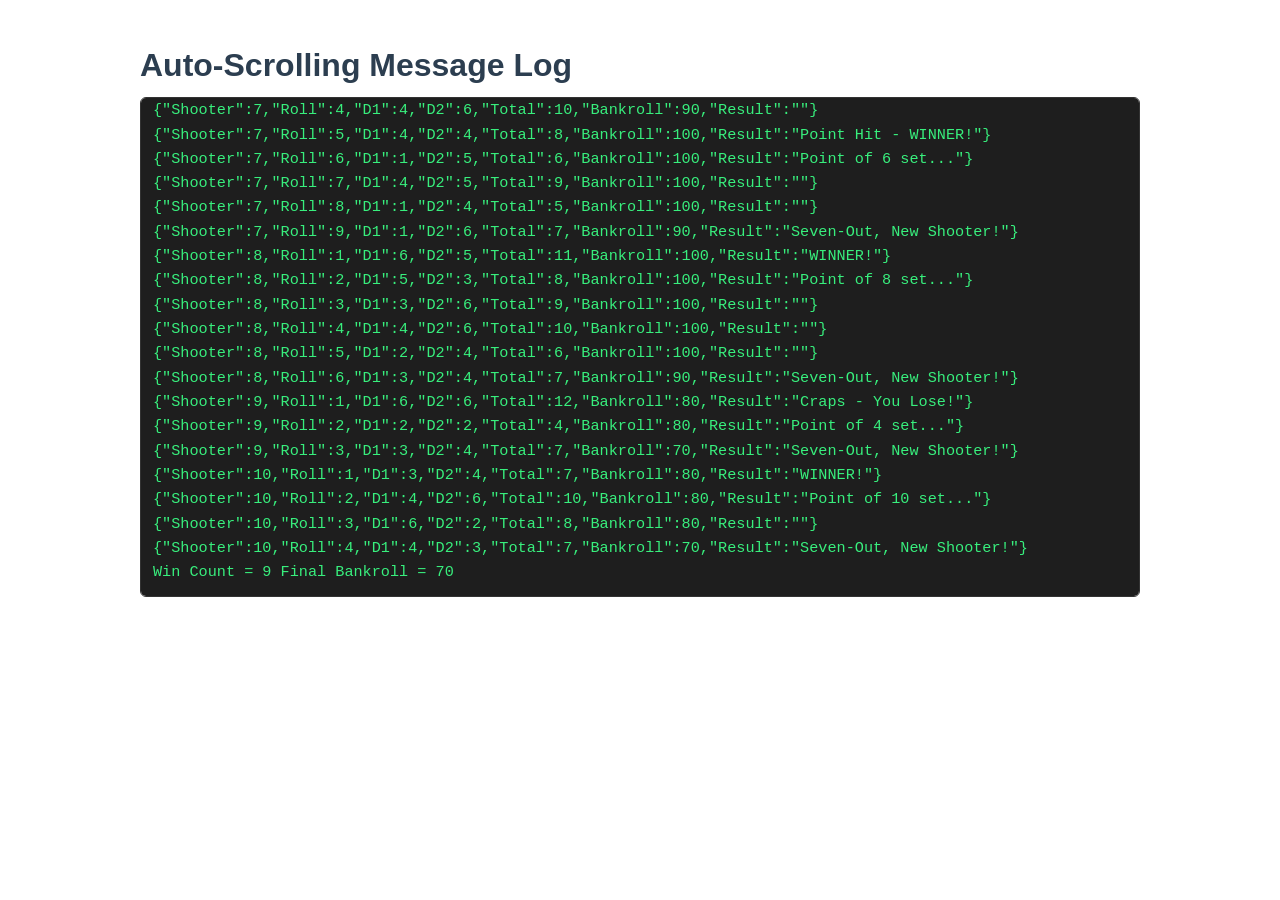
<file: index.html>
<!DOCTYPE html>
<html lang="en">
<head>
  <meta charset="UTF-8">
  <meta name="viewport" content="width=device-width, initial-scale=1.0">
  <title>Auto-Scrolling Message Log</title>
  <style>
    body {
      font-family: -apple-system, BlinkMacSystemFont, "Segoe UI", Roboto, sans-serif;
      max-width: 1000px;
      margin: 40px auto;
      padding: 0 20px;
      line-height: 1.6;
      color: #333;
    }

    h1 {
      color: #2c3e50;
      margin-bottom: 6px;
    }

    p {
      color: #666;
      margin-top: 0;
    }

    /* Fixed-height container configured to scroll automatically */
    #log-output {
      height: 500px;
      width: 1000px;
      overflow-y: auto;
      background-color: #1e1e1e;
      color: #38ef7d;
      font-family: "Courier New", Courier, monospace;
      font-size: 0.95em;
      padding: 12px;
      border-radius: 6px;
      border: 1px solid #333;
      white-space: pre-wrap;
      word-break: break-word;
      box-sizing: border-box;
    }

    .controls {
      display: flex;
      gap: 10px;
      margin-top: 15px;
    }

    input[type="text"] {
      flex: 1;
      padding: 8px 12px;
      font-size: 0.95em;
      border: 1px solid #ccc;
      border-radius: 4px;
    }

    button {
      padding: 8px 16px;
      font-size: 0.95em;
      background-color: #3498db;
      color: white;
      border: none;
      border-radius: 4px;
      cursor: pointer;
    }

    button:hover {
      background-color: #2980b9;
    }
  </style>
</head>
<body>

  <h1>Auto-Scrolling Message Log</h1>

  <!-- Single element receiving all message outputs -->
  <div id="log-output"></div>

  <div>
    <canvas id="myChart"></canvas>
  </div>

  <!-- Defer ensures the DOM is loaded before script.js runs -->
  <script src="chart.umd.min.js" defer></script>
  <script src="script.js" defer></script>
</body>
</html>
</file>
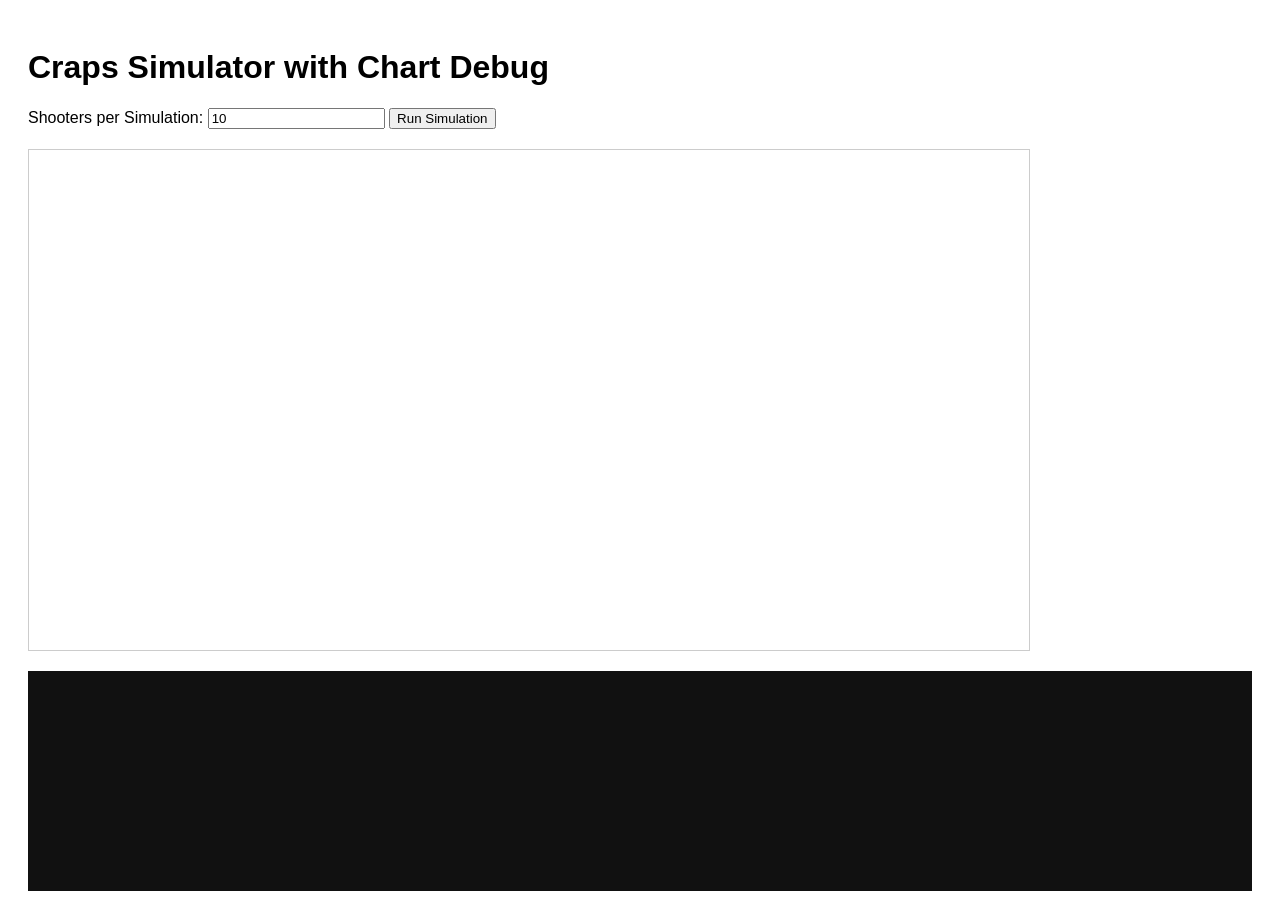
<file: fun.html>
<!DOCTYPE html>
<html lang="en">
<head>
<meta charset="UTF-8">
<title>Craps Simulator with Chart Debug</title>
<style>
  body { font-family: Arial, sans-serif; padding: 20px; }
  canvas { border: 1px solid #ccc; display: block; margin-top: 20px; }
  #log {
    background: #111;
    color: #0f0;
    padding: 10px;
    margin-top: 20px;
    height: 200px;
    overflow-y: auto;
    font-family: monospace;
    font-size: 12px;
    white-space: pre-wrap;
  }
</style>
</head>
<body>
<h1>Craps Simulator with Chart Debug</h1>
<label>Shooters per Simulation: <input id="shooters" type="number" value="10"></label>
<button onclick="runSimulation()">Run Simulation</button>
<canvas id="bankrollChart" width="1000" height="500"></canvas>
<div id="log"></div>

<script>
// ===== DEBUG LOGGER =====
(function() {
    const logDiv = document.getElementById('log');
    function writeLog(type, args) {
        const msg = Array.from(args).map(a => 
            (typeof a === 'object' ? JSON.stringify(a) : String(a))
        ).join(' ');
        logDiv.textContent += `[${type.toUpperCase()}] ${msg}\n`;
        logDiv.scrollTop = logDiv.scrollHeight;
    }
    const origLog = console.log;
    console.log = function() { writeLog('log', arguments); origLog.apply(console, arguments); };
    const origErr = console.error;
    console.error = function() { writeLog('error', arguments); origErr.apply(console, arguments); };
})();

// ===== CRAPS SIMULATION =====
function rollDice() {
    return Math.floor(Math.random() * 6) + 1;
}

function playShooter(strategy, betAmount = 10) {
    let rolls = [];
    let changes = [];
    let phase = "comeout";
    let point = null;
    let shooterEnded = false;

    while (!shooterEnded) {
        let roll = rollDice() + rollDice();
        rolls.push(roll);

        if (phase === "comeout") {
            if ([7, 11].includes(roll)) {
                changes.push(strategy === "Pass" ? betAmount : -betAmount);
            } else if ([2, 3, 12].includes(roll)) {
                changes.push(strategy === "Pass" ? -betAmount : betAmount);
            } else {
                point = roll;
                changes.push(0);
                phase = "point";
            }
        } else if (phase === "point") {
            if (roll === point) {
                changes.push(strategy === "Pass" ? betAmount : -betAmount);
                phase = "comeout";
                point = null;
            } else if (roll === 7) {
                changes.push(strategy === "Pass" ? -betAmount : betAmount);
                shooterEnded = true;
            } else {
                changes.push(0);
            }
        }
    }

    return { rolls, changes };
}

function runSimulation() {
    console.log("Simulation started");
    const shooters = parseInt(document.getElementById("shooters").value) || 10;
    console.log("Shooters to simulate:", shooters);

    let bankrollPass = 0;
    let bankrollDontPass = 0;
    let passHistory = [];
    let dontPassHistory = [];
    let rollLabels = [];
    let shooterEndIndices = [];

    for (let s = 0; s < shooters; s++) {
        let passShooter = playShooter("Pass", 10);
        let dontShooter = playShooter("DontPass", 10);

        for (let i = 0; i < passShooter.rolls.length; i++) {
            bankrollPass += passShooter.changes[i];
            bankrollDontPass += dontShooter.changes[i];
            passHistory.push(bankrollPass);
            dontPassHistory.push(bankrollDontPass);
            rollLabels.push(passShooter.rolls[i]);
        }
        shooterEndIndices.push(passHistory.length - 1);
    }

    console.log("Pass History:", passHistory);
    console.log("Don't Pass History:", dontPassHistory);
    console.log("Roll Labels:", rollLabels);
    console.log("Shooter End Indices:", shooterEndIndices);

    drawChart(passHistory, dontPassHistory, shooterEndIndices, rollLabels);
}

// ===== CHART DRAWING =====
function drawChart(passHistory, dontPassHistory, shooterEndIndices, rollLabels) {
    try {
        console.log("Drawing chart...");
        const canvas = document.getElementById('bankrollChart');
        const ctx = canvas.getContext('2d');

        ctx.clearRect(0, 0, canvas.width, canvas.height);

        if (passHistory.length === 0) {
            console.error("No data to draw");
            return;
        }

        console.log("Calculating chart scale...");
        const padding = 50;
        const maxVal = Math.max(...passHistory, ...dontPassHistory);
        const minVal = Math.min(...passHistory, ...dontPassHistory);
        const yRange = maxVal - minVal || 1;
        const xStep = (canvas.width - padding * 2) / passHistory.length;

        function yCoord(value) {
            return canvas.height - padding - ((value - minVal) / yRange) * (canvas.height - padding * 2);
        }

        console.log("Drawing axes...");
        ctx.strokeStyle = "#000";
        ctx.beginPath();
        ctx.moveTo(padding, padding);
        ctx.lineTo(padding, canvas.height - padding);
        ctx.lineTo(canvas.width - padding, canvas.height - padding);
        ctx.stroke();

        console.log("Drawing shooter-end lines...");
        ctx.strokeStyle = "rgba(255,0,0,0.3)";
        shooterEndIndices.forEach(idx => {
            const x = padding + idx * xStep;
            ctx.beginPath();
            ctx.moveTo(x, padding);
            ctx.lineTo(x, canvas.height - padding);
            ctx.stroke();
        });

        console.log("Drawing Pass Line bankroll...");
        ctx.strokeStyle = "blue";
        ctx.lineWidth = 2;
        ctx.beginPath();
        ctx.moveTo(padding, yCoord(passHistory[0]));
        for (let i = 1; i < passHistory.length; i++) {
            ctx.lineTo(padding + i * xStep, yCoord(passHistory[i]));
        }
</file>
